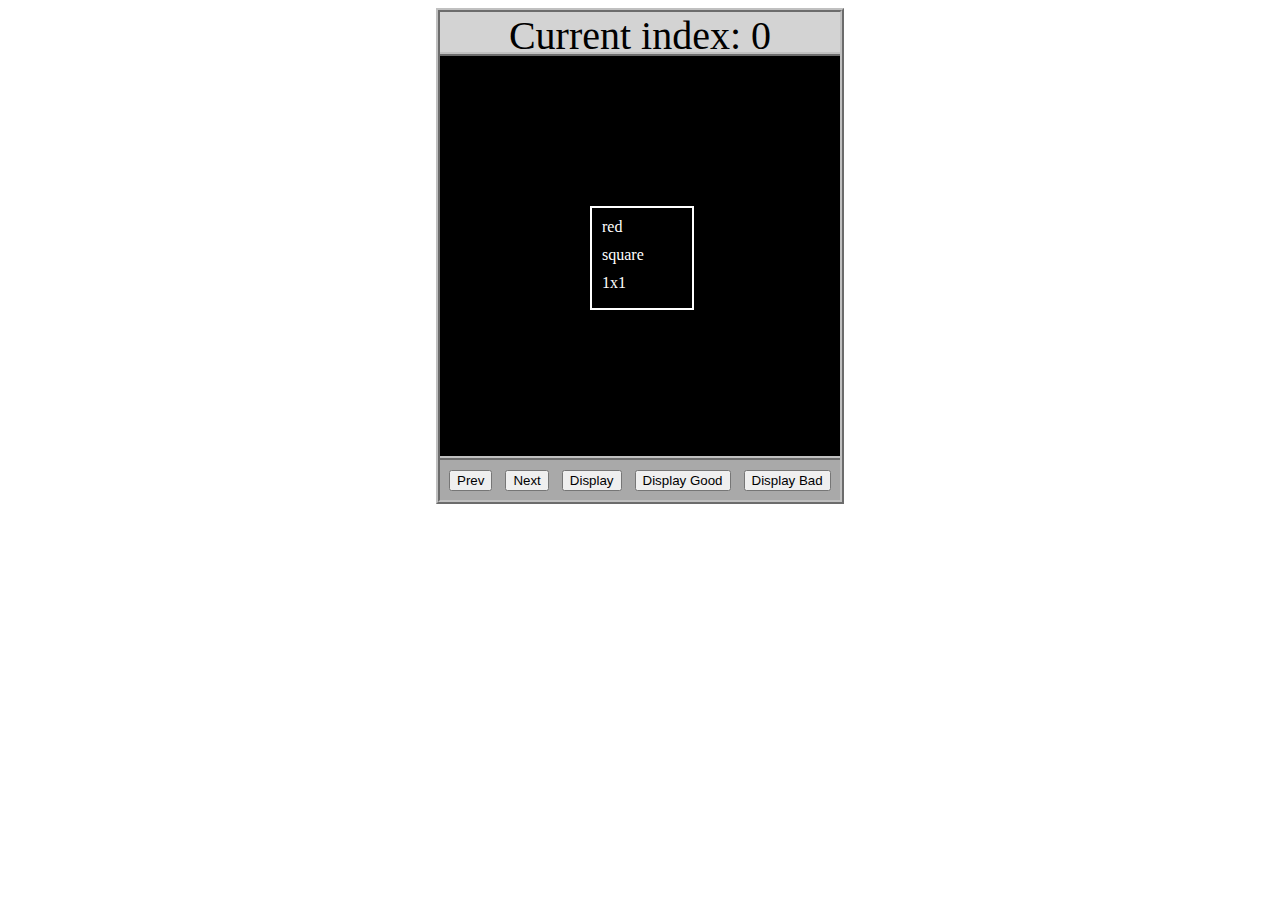
<file: asd-projects/data-shapes/index.html>
<!DOCTYPE html>
<html>
  <head>
    <meta charset="utf-8" />
    <meta name="viewport" content="width=device-width" />
    <title>Data Shapes</title>
    <link rel="stylesheet" href="index.css" />
    <script src="https://code.jquery.com/jquery-3.1.0.js"></script>
    <script src="index.js"></script>
  </head>
  <body>
    <div id="board">
      <div id="info-bar">Current index: 0</div>
      <div id="shape-container">
        <div id="shape"></div>
      </div>
      <div id="button-box">
        <button id="cycle-left">Prev</button>
        <button id="cycle-right">Next</button>
        <button id="execute1">Display</button>
        <button id="execute2">Display Good</button>
        <button id="execute3">Display Bad</button>
      </div>
    </div>
  </body>
</html>
</file>
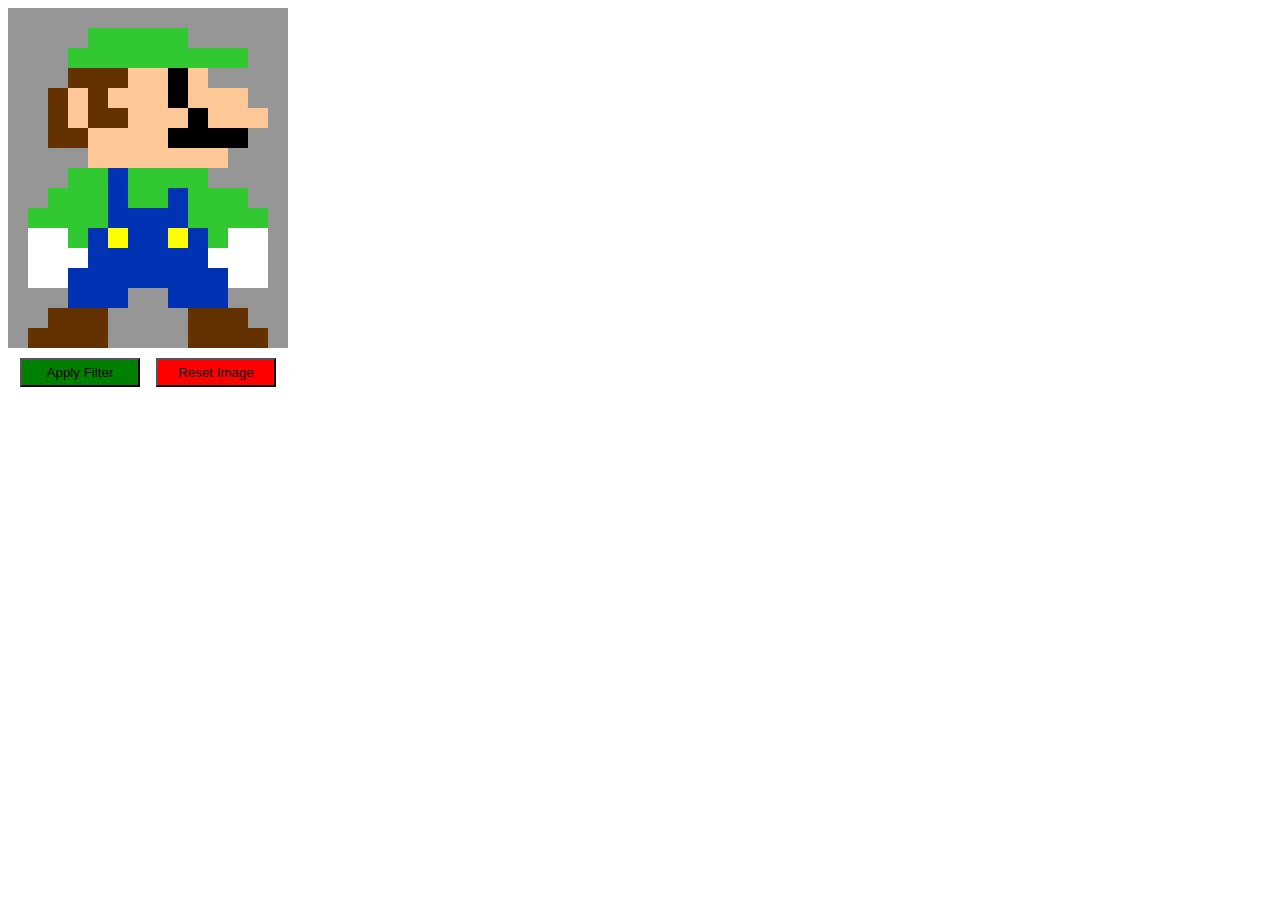
<file: asd-projects/image-filtering/index.html>
<!DOCTYPE html>
<html>
  <head>
    <script src="https://code.jquery.com/jquery-3.1.0.js"></script>
    <meta charset="utf-8" />
    <meta name="viewport" content="width=device-width" />
    <link rel="stylesheet" href="index.css" />
    <script src="image.js"></script>
    <script src="index.js"></script>
    <title>Image Filtering</title>
  </head>
  <body>
    <div id="display"></div>
    <div id="button-box">
      <button id="apply">Apply Filter</button>
      <button id="reset">Reset Image</button>
    </div>
  </body>
</html>
</file>
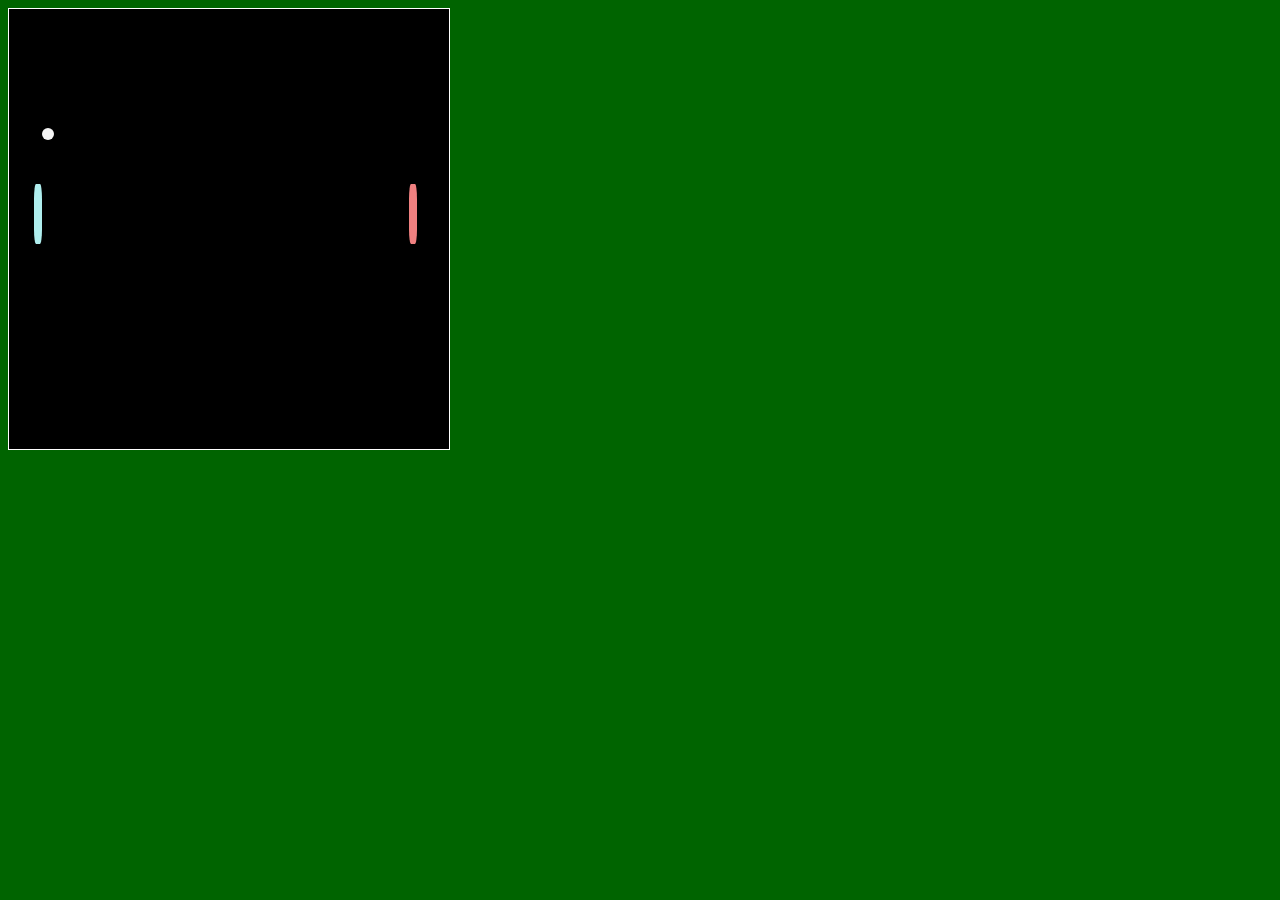
<file: asd-projects/pong/index.html>
<!DOCTYPE html>
<html>
  <head>
    <title>Title</title>
    <!-- Load CSS files -->
    <link rel="stylesheet" type="text/css" href="index.css">
    
    <!-- Load JavaScript files -->
    <script src="jquery.min.js"></script>
    <script src="index.js"></script>
  </head>
  
  <body>
    <div id='board'>
      <div id='paddleL'></div>
      <div id='paddleR'></div>
      <div id='pongBall'></div>
    </div>
  </body>
</html>
</file>
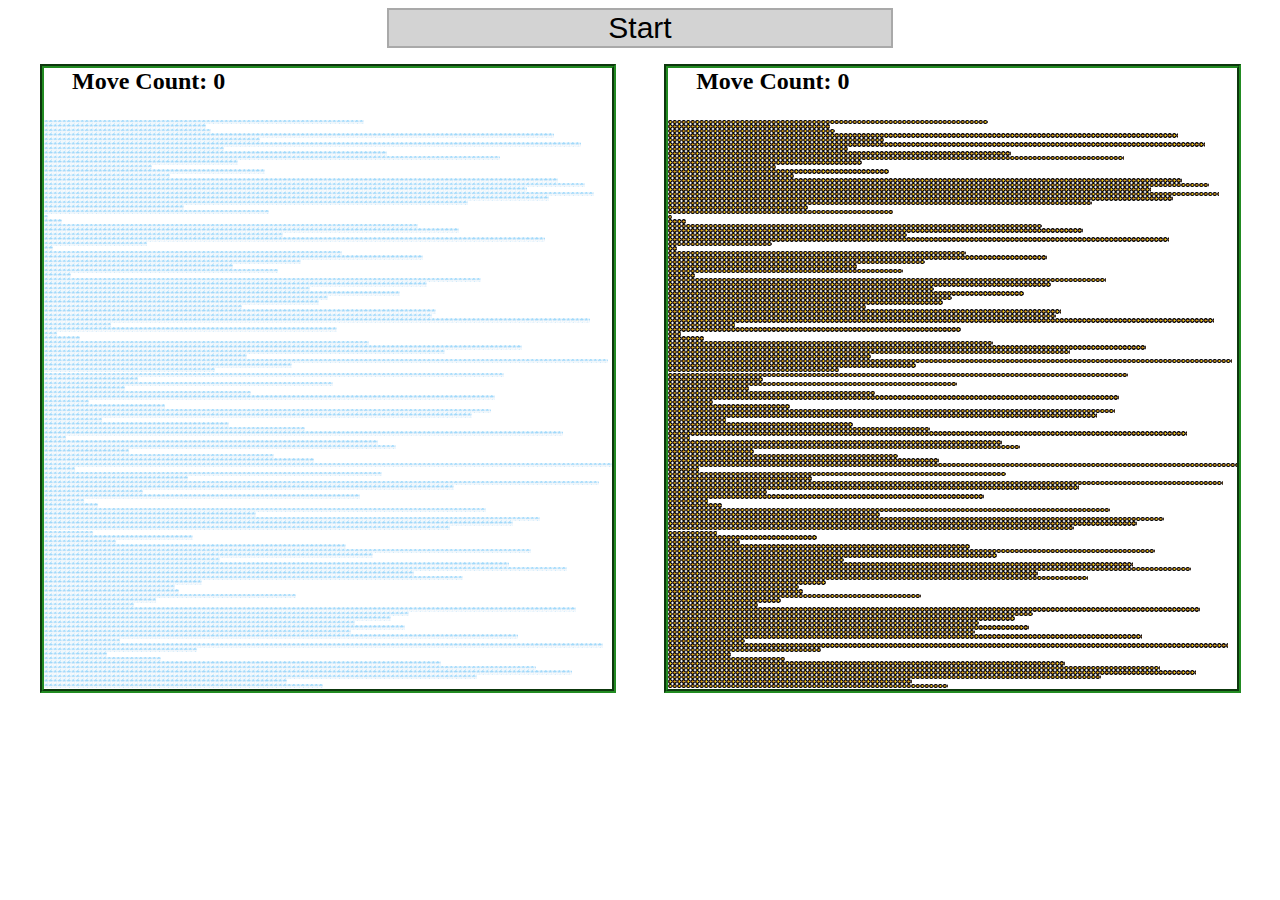
<file: asd-projects/sorting-exercise/index.html>
<!DOCTYPE html>
<html>
<head>
    <script src="https://code.jquery.com/jquery-3.1.0.js"></script>    
    <meta charset="utf-8">
    <meta name="viewport" content="width=device-width">
    <link rel="stylesheet" href="index.css">
    <script src="setup.js"></script>
    <script src="index.js"></script>
    <script src="run.js"></script>
    <title>Sorting</title>
</head>
<body>
    <div id="fullContainer">
        <div id="buttonContainer">
          <button id="goButton">Start</button>
        </div>
        <div id="sortContainer">
            <div class="subContainer" id="bubbleArea">
                <h2 id="bubbleCounter">Move Count: 0</h2>
                <div id="displayBubble">

                </div>
            </div>

            <div class="subContainer" id="quickArea">
                <h2 id="quickCounter">Move Count: 0</h2>
                <div id="displayQuick">

                </div>
            </div>
        </div>
    </div>
</body>
</html>
</file>
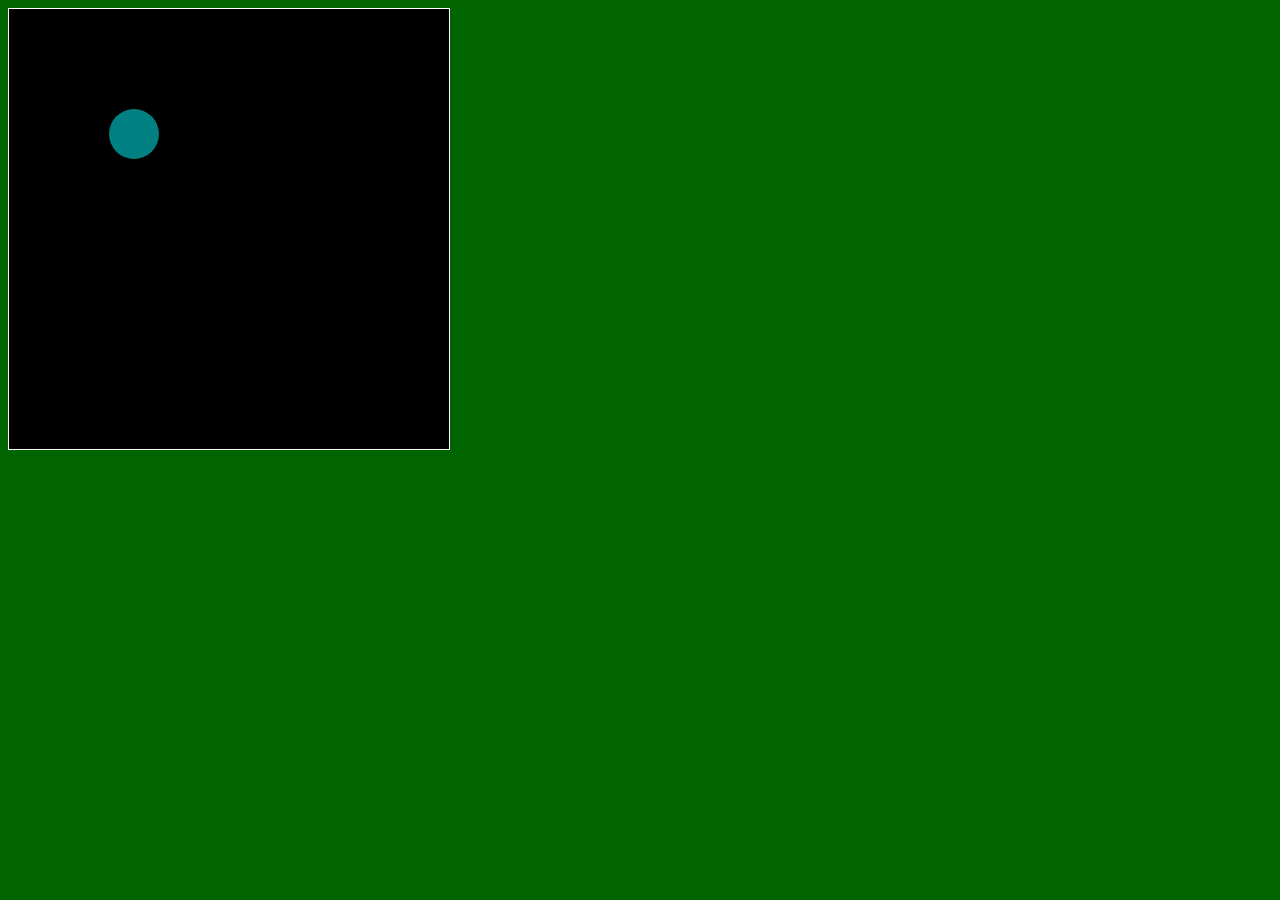
<file: asd-projects/walker/index.html>
<!DOCTYPE html>
<html>
  <head>
    <title>Title</title>
    <!-- Load CSS files -->
    <link rel="stylesheet" type="text/css" href="index.css">
    
    <!-- Load JavaScript files -->
    <script src="jquery.min.js"></script>
    <script src="index.js"></script>
  </head>
  
  <body>
    <div id='board'>
      <div id='walker'></div>
    </div>
  </body>
</html>
</file>
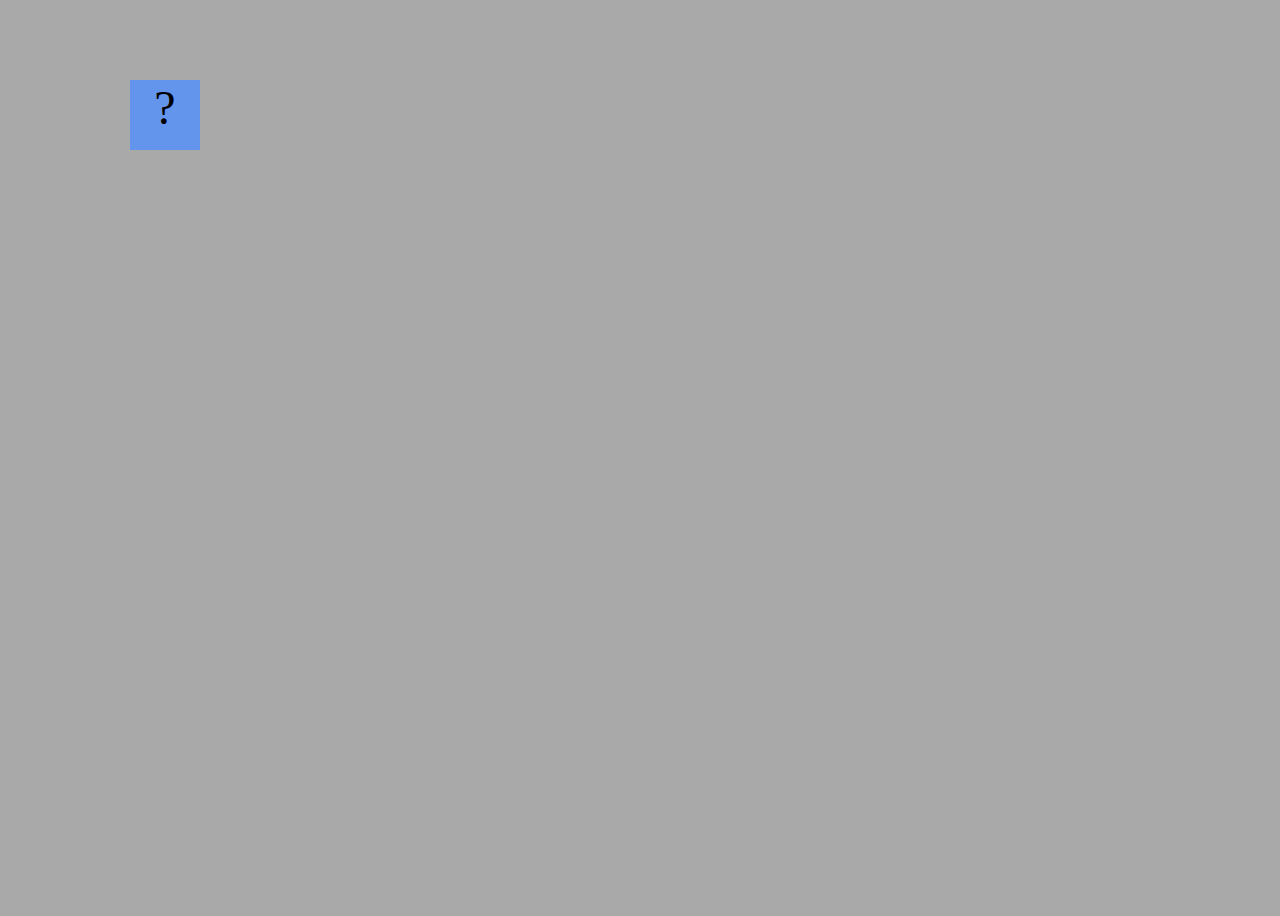
<file: projects/bouncing-box/index.html>
<!DOCTYPE html>
<html>
<head>
	<meta charset="utf-8">
	<title>Bouncing Box</title>
	<script src="jquery.min.js"></script>
	<style>
		.box {
			width: 70px;
			height: 70px;
			background-color: cornflowerblue;
			font-size: 300%;
			text-align: center;
			display: block;
			position: absolute;
			top: 100px;
			left: 0px;  /* <--- Change me! */
		}
		.board{
			height: 100vh;
			background-color: darkgrey;
		}
	</style>
	<!-- 	<script src="//cdnjs.cloudflare.com/ajax/libs/jquery/2.1.1/jquery.min.js"></script> -->

</head>
<body class="board">
	<!-- HTML for the box -->
	<div class="box">?</div>

	<script>
		(function(){
			'use strict'
			/* global jQuery */

			//////////////////////////////////////////////////////////////////
			/////////////////// SETUP DO NOT DELETE //////////////////////////
			//////////////////////////////////////////////////////////////////
			
			var box = jQuery('.box');	// reference to the HTML .box element
			var board = jQuery('.board');	// reference to the HTML .board element
			var boardWidth = board.width();	// the maximum X-Coordinate of the screen

			// Every 50 milliseconds, call the update Function (see below)
			setInterval(update, 50);
			
			// Every time the box is clicked, call the handleBoxClick Function (see below)
			box.on('click', handleBoxClick);

			// moves the Box to a new position on the screen along the X-Axis
			function moveBoxTo(newPositionX, newPositionY) {
				box.css("left", newPositionX);
				box.css("top", newPositionY);
			}

			// changes the text displayed on the Box
			function changeBoxText(newText) {
				box.text(newText);
			}

			//////////////////////////////////////////////////////////////////
			/////////////////// YOUR CODE BELOW HERE /////////////////////////
			//////////////////////////////////////////////////////////////////
			
			// TODO 2 - Variable declarations 
			var positionX = 0;
			var points = 0;
			var speed = 10;
			var positionY = 80;
			var speedY = 0;
			/* 
			This Function will be called 20 times/second. Each time it is called,
			it should move the Box to a new location. If the box drifts off the screen
			turn it around! 
			*/
			function update() {
				positionX = positionX + speed
				positionY = positionY + speedY
				moveBoxTo(positionX, positionY);
				if (positionX > 1180){
					speed = -speed;
				}
				else if (positionX < 0){
					speed = -speed;
				}
				if (positionY > 540){
					speedY = -speedY;
				}
				else if (positionY < 0){
					speedY = -speedY;
				}

			
			};

			/* 
			This Function will be called each time the box is clicked. Each time it is called,
			it should increase the points total, increase the speed, and move the box to
			the left side of the screen.
			*/
			function handleBoxClick() {
			positionX = 0;
			points = points + 1;
			changeBoxText(points);
			if (speed > 0){
				speed = speed + 3;
			}
			else if(speed < 0){
				speed = speed - 3;
			}
			if (speedY >= 0){
				speedY = speedY + 3;
			}
			else if(speedY < 0){
				speedY = speedY - 3;
			}
			

			};
		})();
	</script>
</body>
</html>
</file>
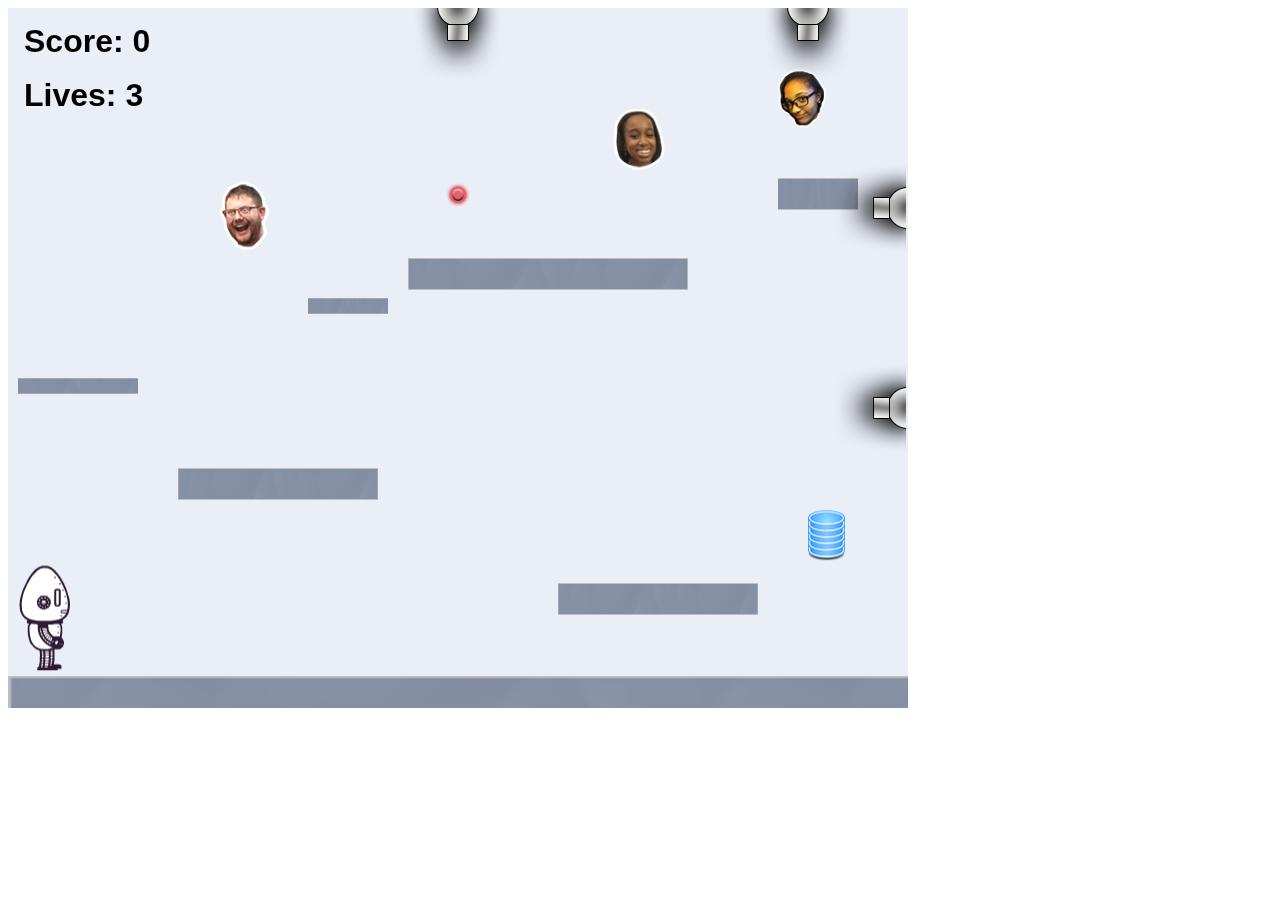
<file: projects/platformer/index.html>
<!DOCTYPE html>
<html>
    <head>
        <title>Platformer</title>
        <script src="lib/jquery.min.js"></script>
        <script src="lib/phaser.min.js"></script>
        <script src="js/factory/game.js"></script>
        <script src="js/factory/preload.js"></script>
        <script src="js/factory/platform.js"></script>
        <script src="js/factory/collectable.js"></script>
        <script src="js/factory/cannon.js"></script>
        <script src="js/factory/player.js"></script>
        <script src="js/controller/player-manager.js"></script>
        <script src="js/init/platform.js"></script>
        <script src="js/init/collectable.js"></script>
        <script src="js/init/cannon.js"></script>
        <script src="js/init/player.js"></script>
    </head>
    <body>
        <script src="js/index.js"></script>
    </body>
</html>
</file>
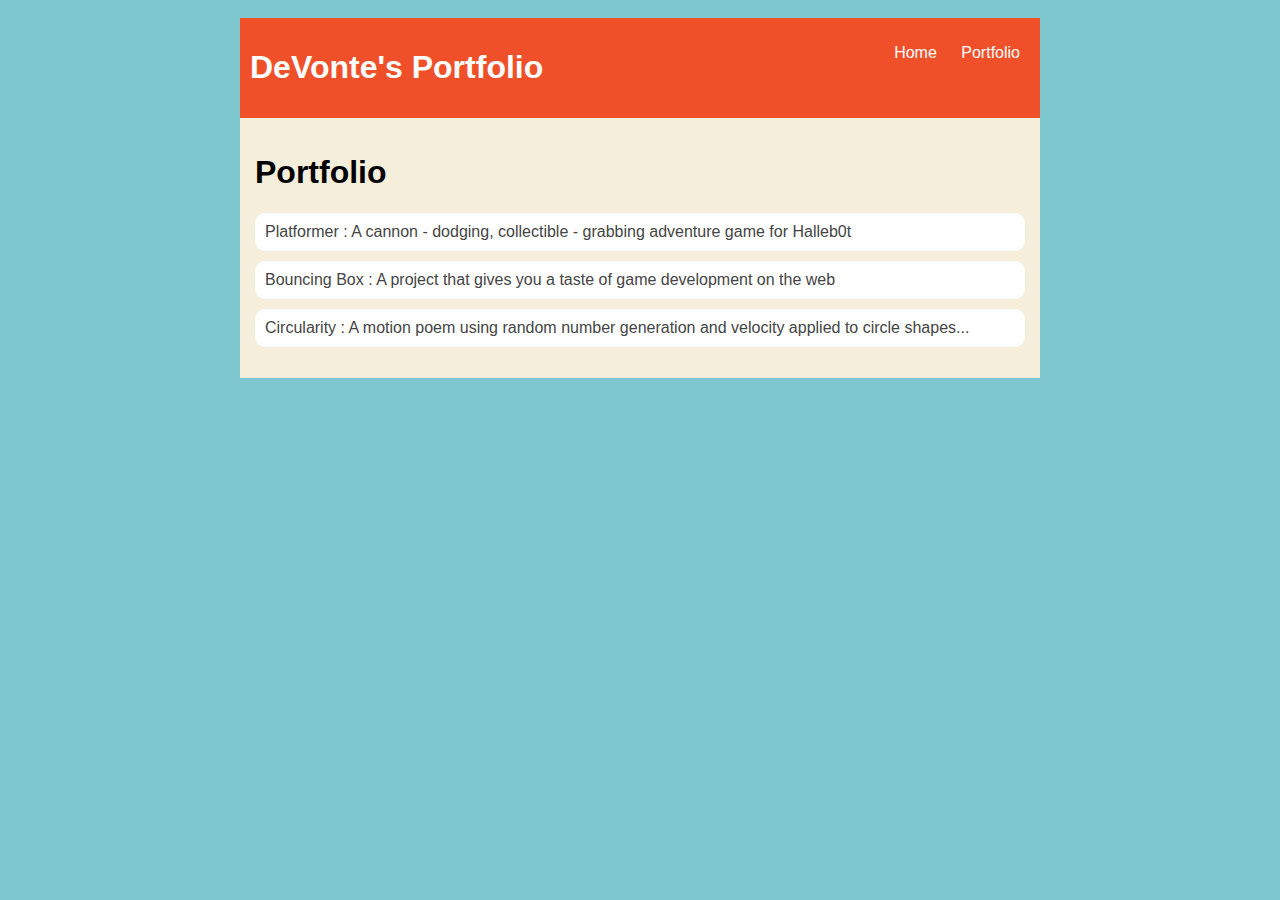
<file: portfolio.html>
<!DOCTYPE HTML>
<html>
    <head>
        <title>DeVonte's Portfolio</title>
        <style type="text/css">
            body {
                background: rgb(125, 198, 205);
                color: rgb(45, 45, 45);
                padding: 10px;
                font-family: arial;
            }
            header {
                font-size: 1.5em;
                font-weight: bold;
            }
            
            #all-contents {
                max-width: 800px;
                margin: auto;
            }
    
            /* navigation menu */
            nav {
                background: rgb(239, 80, 41);
                margin: 0 auto;
                display: flex;
                padding: 10px;
            }
            h1 {
                display: flex;
                align-items: center;
                color: rgb(255, 255, 255);
                flex: 1;
            }
            #nav-ul {
                list-style-image: none;
            }
            .nav-li {
                display: inline-block;
                padding: 0 10px;
            }
            .nav-a {
                text-decoration: none;
                color: #fff;
            }
    
            /* main container area beneath menu */
            main {
                background: rgb(245, 238, 219);
                display: flex;
            }
            .content {
                flex: 1;
                padding: 15px;
            }
            .content h1 {
             color: black;
         }
         
         #portfolio {
             list-style-type: none;
             padding-left: 0;
         }
         
         #portfolio li {
             background: #fff;
             padding: 10px;
             border-radius: 10px;
             margin-bottom: 10px;
         }
         
         #portfolio li:hover {
             background: #eee;
         } 
         
         #portfolio a {
             text-decoration: none;
             color: #454545;
         }
        </style>
    </head>

    <body>
      <div id="all-contents">
        <nav>
            <h1>DeVonte's Portfolio</h1>
            <ul id="nav-ul">
               <li class="nav-li">
               <a class="nav-a" href="index.html">Home</a>
             </li>
             <li class="nav-li">
               <a class="nav-a" href="portfolio.html">Portfolio</a>
             </li>
         </ul>
     </nav>
     <main>
        <div class="content">
            <h1>Portfolio</h1>
            <ul id="portfolio">
                <li><a href="projects/platformer/">Platformer : A cannon - dodging, collectible - grabbing adventure game for Halleb0t</a></li>
                <li><a href="projects/bouncing-box/">Bouncing Box : A project that gives you a taste of game development on the web </a></li>
                <li><a href="projects/circularity/">Circularity : A motion poem using random number generation and velocity applied to circle shapes...</a></li>
            </ul>
        </div>
     </main>
      </div>
    </body>
</html>
</file>
<file: asd-projects/data-shapes/index.css>
#board {
  width: 400px;
  margin: auto;
  border: silver ridge 4px;
}

#info-bar {
  width: 400px;
  height: 40px;
  background: lightgray;
  font-size: 40px;
  text-align: center;
}

#shape-container {
  width: 400px;
  height: 400px;
  background: black;
  border-top: silver ridge 4px;
  border-bottom: silver ridge 4px;
}

#button-box {
  width: 400px;
  height: 40px;
  background: darkgray;
}

#shape {
  color: white;
  width: 100px;
  height: 100px;
  position: relative;
  top: 150px;
  left: 150px;
  border: white solid 2px;
  display: block;
}

button {
  width: auto;
  height: auto;
  margin: auto;
  margin-top: 10px;
  margin-left: 9px;
}

p {
  margin: 10px;
}
</file>
<file: asd-projects/image-filtering/index.css>
.square {
  width: 20px;
  height: 20px;
  position: absolute;
}

body > div {
  position: relative;
}

#button-box {
  position: relative;
  top: 350px;
}

button {
  width: 120px;
  padding: 5px;
  margin-left: 12px;
}

#apply {
  background: green;
}

#reset {
  background: red;
}
</file>
<file: asd-projects/pong/index.css>
body {
  background-color: darkgreen;
}

#board {
  width: 440px;
  height: 440px;
  border: 1px solid white;
  background-color: black;
  position: relative;
}

#paddleL {
  background-color: paleturquoise;
  width: 8px;
  height: 60px;
  border-radius: 25%;
  position: absolute;
  left: 25px;
  top: 175px;  
}

#paddleR {
  background-color: lightcoral;
  width: 8px;
  height: 60px;
  border-radius: 25%;
  position: absolute;
  left: 400px; 
  top: 175px;  
}
#pongBall {
  background-color: whitesmoke;
  width: 12px;
  height: 12px;
  position: absolute;
  border-radius: 10px;
  left: 212.5px; 
  top: 200px;  
}
</file>
<file: asd-projects/sorting-exercise/index.css>
#fullContainer {
    width:100%;
}
#buttonContainer {
    margin:auto;
    width: 40%;
}
#goButton {
    margin: auto;
    width: 100%;
    border: 2px darkgray double;
    background: lightgray;
    font-size: 30px;
}
#sortContainer {
    display: table;
    margin: 0 auto;
    width: 100%;
}
.subContainer {
    display: inline-block;
    width:45%;
    border: 4px forestgreen groove;
    margin-top: 1.25%;
}
#bubbleArea {
    margin-left: 2.5%;
}
#quickArea {
    margin-left: 3.75%;
}
.subContainer > h2 {
    margin-left: 5%;
    height: 32px;
    margin-top: 0;
}
.sortElement {
    background-position: center;
    background-repeat: repeat-x;
    position: absolute;
    left: 0px;
    margin: 0;
    padding: 0;
}
.subContainer > div {
    position: relative;
}
.bubbleElement {
    background: url('img/bubble.png');
    /*border: 2px aqua ridge;*/
}
.quickElement {
    background: url('img/quick.png');
    /*border: 2px firebrick ridge;*/
}
</file>
<file: asd-projects/walker/index.css>
body {
  background-color: darkgreen;
}

#board {
  width: 440px;
  height: 440px;
  border: 1px solid white;
  background-color: black;
  position: relative;
}

#walker {
  background-color: teal;
  width: 50px;
  height: 50px;
  position: absolute;
  border-radius: 50px;
  left: 100px; 
  top: 100px;
}
</file>
